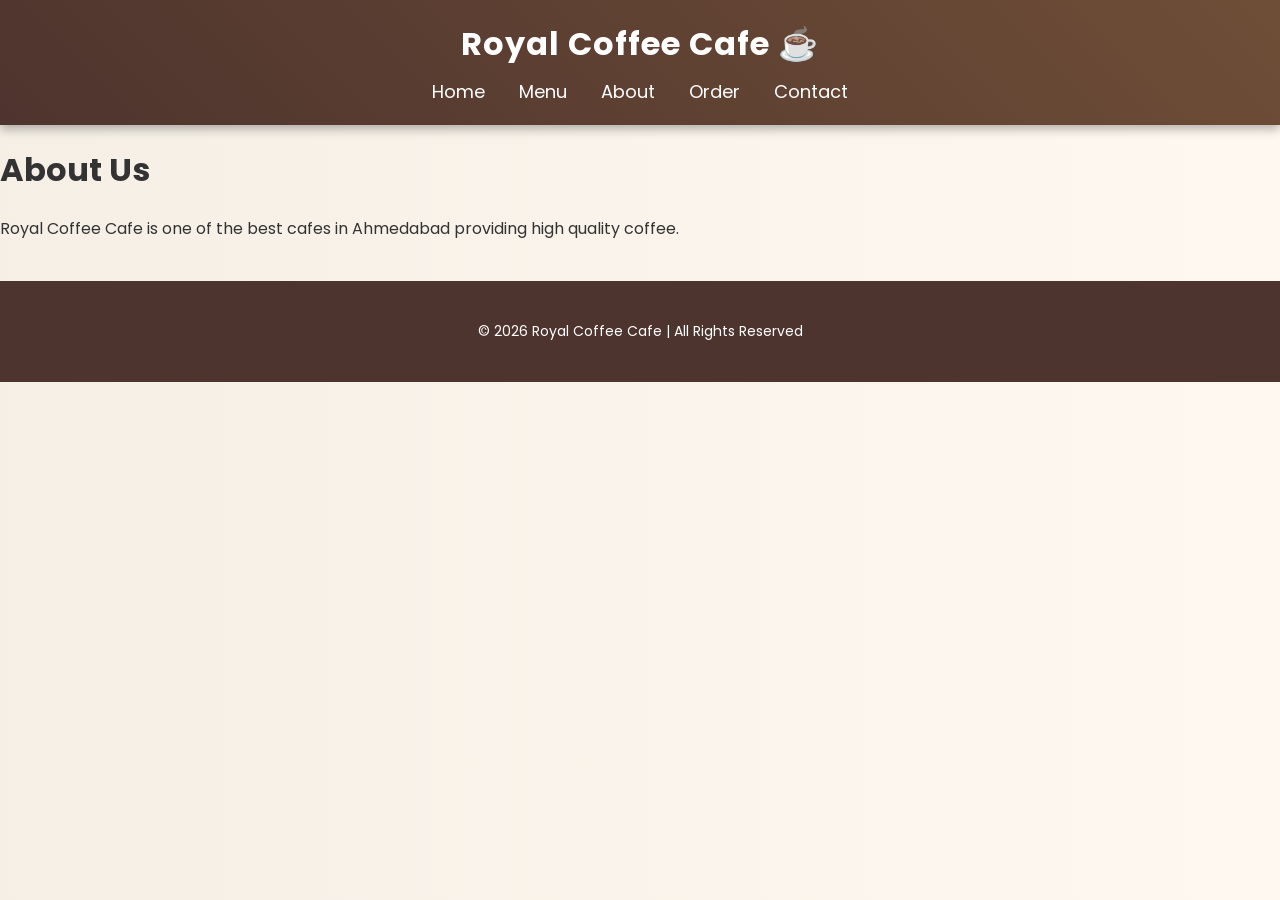
<file: about.html>
<!DOCTYPE html>
<html>
<head>

<title>About Royal Coffee Cafe</title>

<meta name="description" content="Learn about Royal Coffee Cafe in Ahmedabad.">

<link rel="stylesheet" href="style.css">

</head>

<body>

<header>
  <h1>Royal Coffee Cafe ☕</h1>
  <nav>
    <a href="index.html">Home</a>
    <a href="menu.html">Menu</a>
    <a href="about.html">About</a>
    <a href="order.html">Order</a>
    <a href="contact.html">Contact</a>
  </nav>
</header>

<h1>About Us</h1>

<p>Royal Coffee Cafe is one of the best cafes in Ahmedabad providing high quality coffee.</p>




<footer>
 <p>
      © 2026 Royal Coffee Cafe | All Rights Reserved
    </p>
</footer>


</body>
</html>
</file>
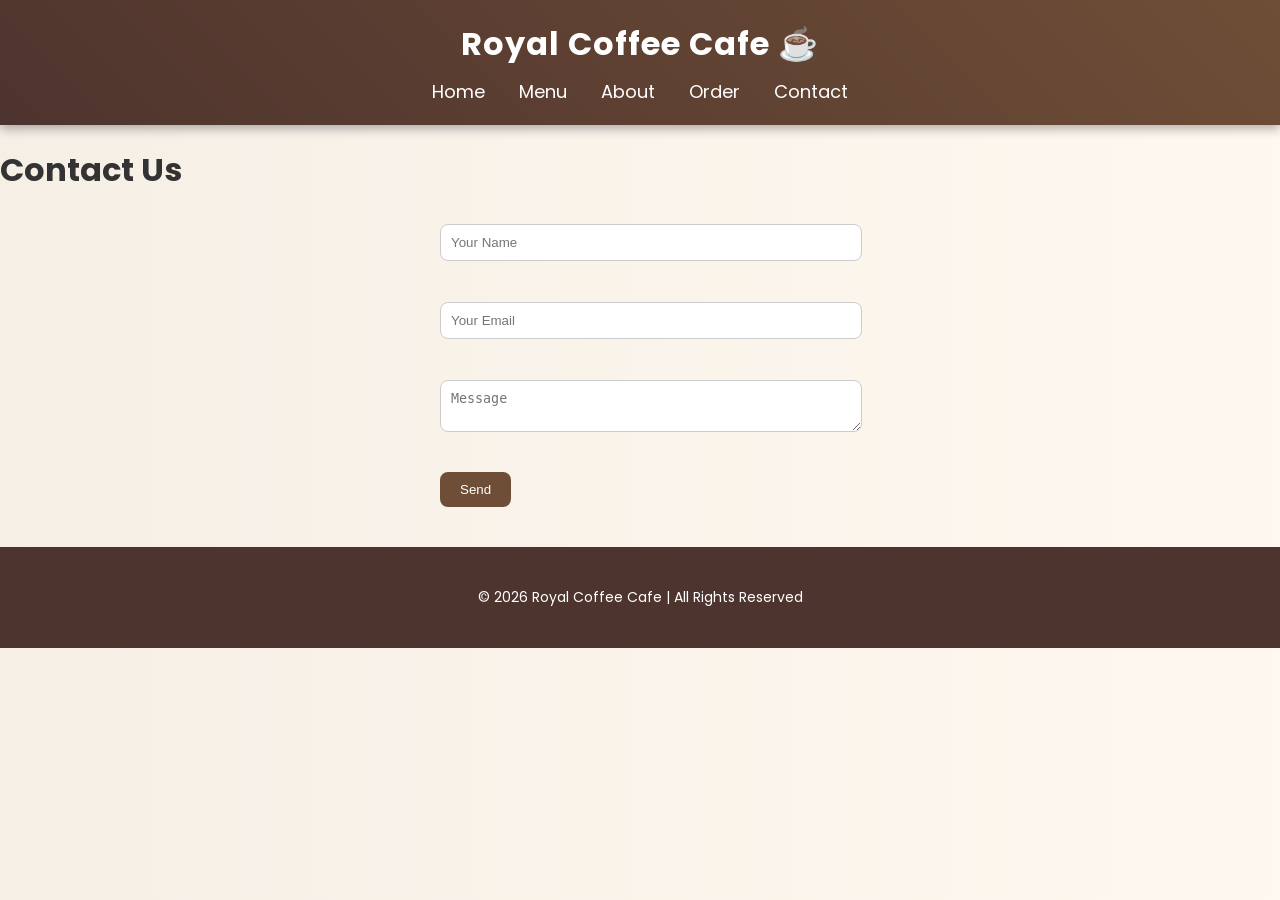
<file: contact.html>
<!DOCTYPE html>
<html>
<head>

<title>Contact Royal Coffee Cafe</title>

<meta name="description" content="Contact Royal Coffee Cafe for queries.">

<link rel="stylesheet" href="style.css">
</head>

<body>

<header>
  <h1>Royal Coffee Cafe ☕</h1>
  <nav>
    <a href="index.html">Home</a>
    <a href="menu.html">Menu</a>
    <a href="about.html">About</a>
    <a href="order.html">Order</a>
    <a href="contact.html">Contact</a>
  </nav>
</header>

<h1>Contact Us</h1>

<form>
  <input type="text" placeholder="Your Name"><br><br>
  <input type="email" placeholder="Your Email"><br><br>
  <textarea placeholder="Message"></textarea><br><br>
  <button>Send</button>
</form>






<footer>
 <p>
      © 2026 Royal Coffee Cafe | All Rights Reserved
    </p>
</footer>

</body>
</html>
</file>
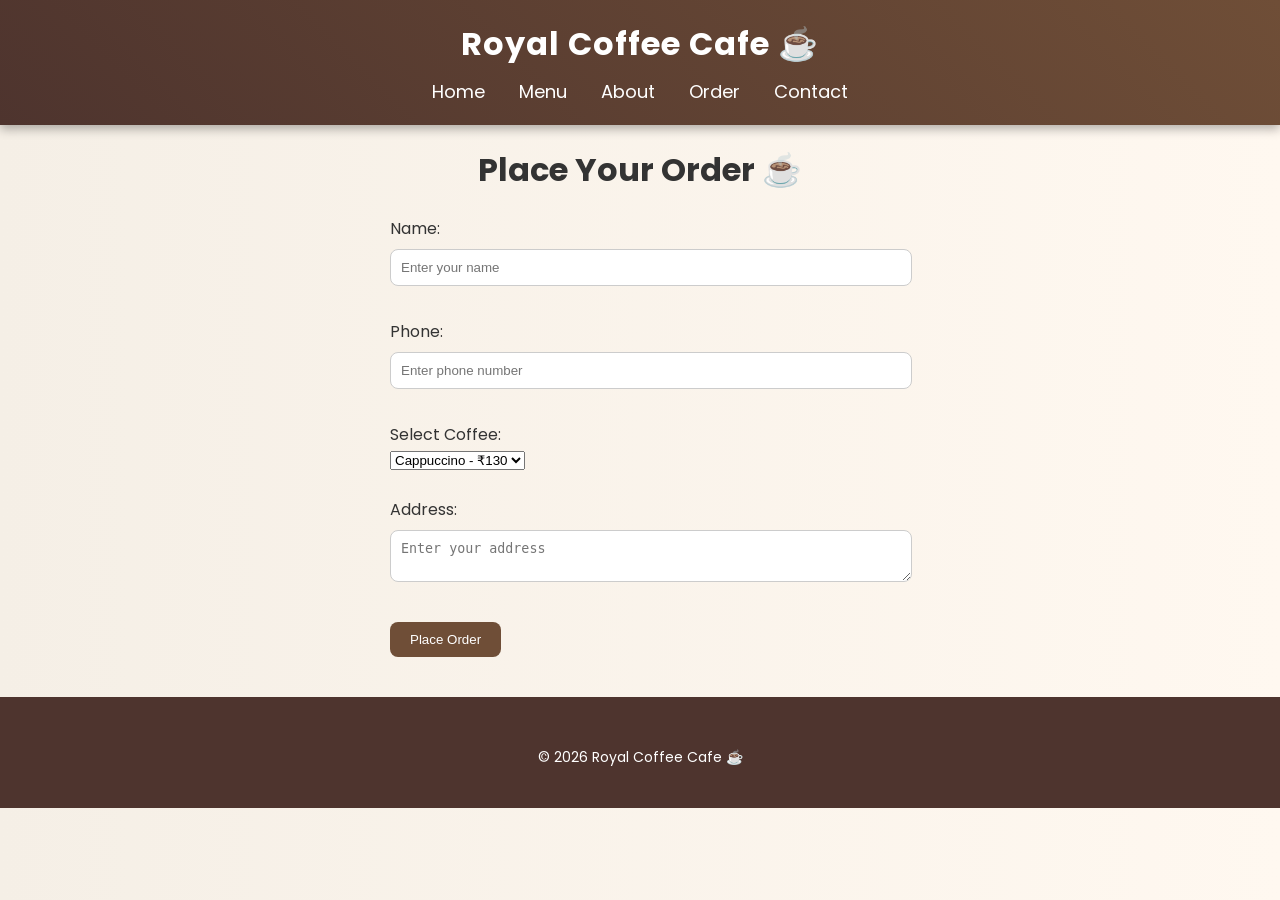
<file: order.html>
<!DOCTYPE html>
<html>
<head>

<title>Order Coffee | Royal Coffee Cafe</title>

<meta name="description" content="Order your favorite coffee online">

<link rel="stylesheet" href="style.css">

</head>

<body>

<header>
  <h1>Royal Coffee Cafe ☕</h1>
  <nav>
    <a href="index.html">Home</a>
    <a href="menu.html">Menu</a>
    <a href="about.html">About</a>
     <a href="order.html">Order</a>
    <a href="contact.html">Contact</a>
  </nav>
</header>

<h1 style="text-align:center;">Place Your Order ☕</h1>

<form style="max-width:500px; margin:auto;">

  <label>Name:</label><br>
  <input type="text" placeholder="Enter your name" required><br><br>

  <label>Phone:</label><br>
  <input type="text" placeholder="Enter phone number" required><br><br>

  <label>Select Coffee:</label><br>
  <select>
    <option>Cappuccino - ₹130</option>
    <option>Latte - ₹170</option>
    <option>Espresso - ₹150</option>
    <option>Cold Coffee - ₹120</option>
  </select><br><br>

  <label>Address:</label><br>
  <textarea placeholder="Enter your address"></textarea><br><br>

  <button type="submit">Place Order</button>

</form>

<footer>
  <p style="text-align:center; margin-top:20px;">
    © 2026 Royal Coffee Cafe ☕
  </p>
</footer>

</body>
</html>
</file>
<file: style.css>
/* Google Font */
@import url('https://fonts.googleapis.com/css2?family=Poppins&display=swap');

body{
  margin:0;
  font-family:'Poppins', sans-serif;
  background:linear-gradient(to right,#f5efe6,#fff8f0);
  color:#333;
}

/* HEADER */

header{
  background:linear-gradient(45deg,#4e342e,#6f4e37);
  color:white;
  padding:20px;
  text-align:center;
  box-shadow:0 4px 10px rgba(0,0,0,0.3);
}

header h1{
  margin:0;
  font-size:32px;
  letter-spacing:1px;
}

/* NAVBAR */

nav{
  margin-top:10px;
}

nav a{
  color:white;
  margin:0 15px;
  text-decoration:none;
  font-size:18px;
  position:relative;
  transition:0.3s;
}

/* underline animation */
nav a::after{
  content:'';
  position:absolute;
  width:0%;
  height:2px;
  left:0;
  bottom:-5px;
  background:#ffe0b2;
  transition:0.4s;
}

nav a:hover::after{
  width:100%;
}

nav a:hover{
  color:#ffe0b2;
}

/* HERO SECTION */

.hero{
  text-align:center;
  padding:30px;
  animation:fadeIn 1.5s ease-in;
}

.hero img{
  width:90%;
  height:350px;
  object-fit:cover;
  border-radius:15px;
  box-shadow:0 8px 20px rgba(0,0,0,0.3);
}

.hero h2{
  margin-top:20px;
  font-size:28px;
}

.hero p{
  font-size:18px;
  color:#555;
}

/* CARD DESIGN */

.card{
  display:inline-block;
  width:250px;
  margin:20px;
  padding:15px;
  background:white;
  border-radius:15px;
  box-shadow:0 5px 15px rgba(0,0,0,0.2);
  text-align:center;
  transition:0.4s;
}

/* hover effect */
.card:hover{
  transform:translateY(-10px) scale(1.05);
}

.card img{
  width:100%;
  height:180px;
  object-fit:cover;
  border-radius:10px;
}

.card h3{
  margin:10px 0;
  color:#4e342e;
}

.card p{
  font-size:18px;
  font-weight:bold;
}

/* BUTTON */

button{
  background:#6f4e37;
  color:white;
  border:none;
  padding:10px 20px;
  border-radius:8px;
  cursor:pointer;
  transition:0.3s;
}

button:hover{
  background:#4e342e;
}

/* FORM */

form{
  max-width:400px;
  margin:auto;
}

input, textarea{
  width:100%;
  padding:10px;
  margin:8px 0;
  border-radius:8px;
  border:1px solid #ccc;
}

/* ANIMATION */

@keyframes fadeIn{
  from{
    opacity:0;
    transform:translateY(20px);
  }
  to{
    opacity:1;
    transform:translateY(0);
  }
}

/* FOOTER */

footer{
  background:#4e342e;
  color:white;
  text-align:center;
  padding:30px 10px;
  margin-top:40px;
}

.footer-container h2{
  margin:10px 0;
}

.footer-links{
  margin:15px 0;
}

.footer-links a{
  color:#ffe0b2;
  margin:0 10px;
  text-decoration:none;
  transition:0.3s;
}

.footer-links a:hover{
  text-decoration:underline;
}

footer p{
  margin:10px 0;
  font-size:14px;
}
</file>
